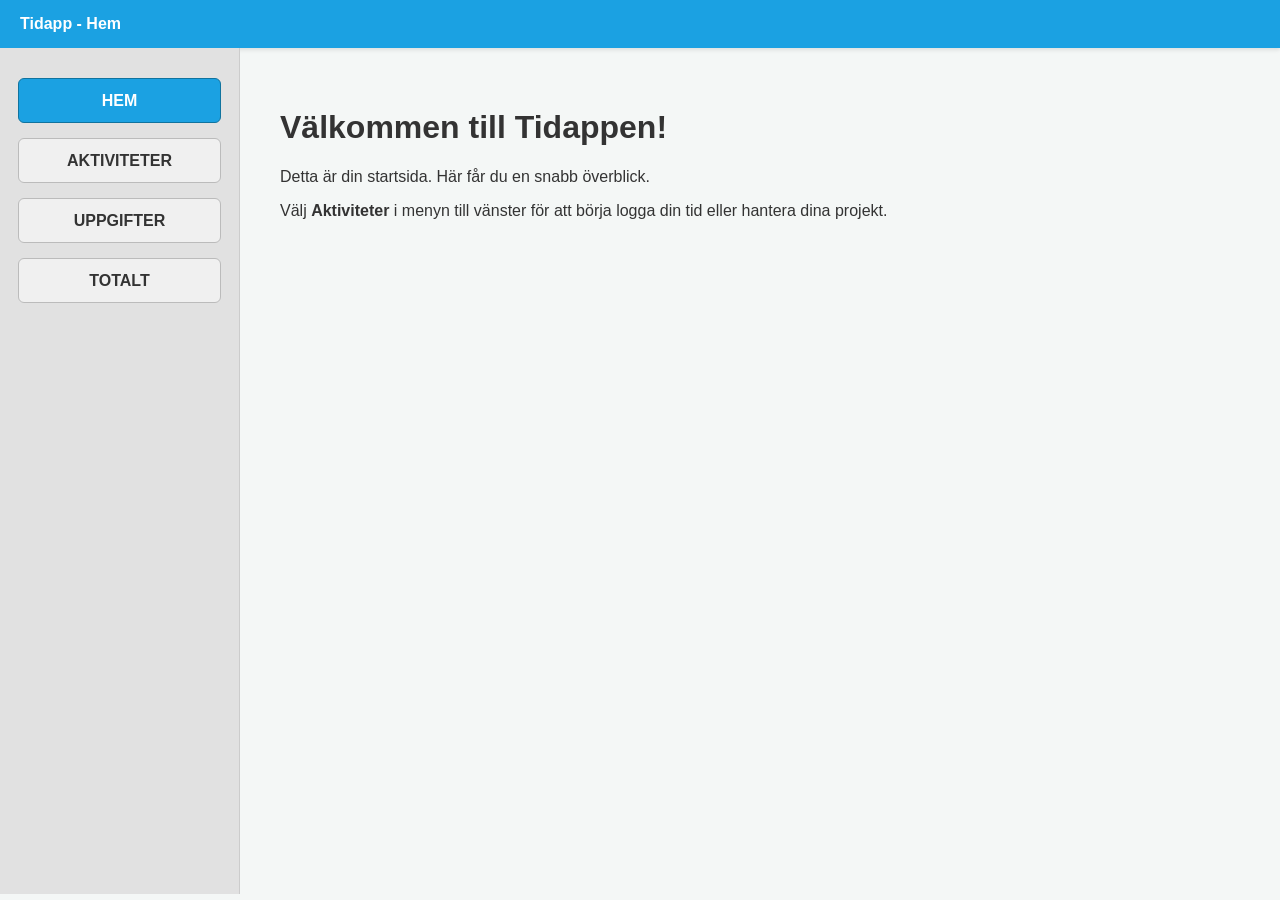
<file: index.html>
<!DOCTYPE html>
<html lang="sv">
<head>
    <meta charset="UTF-8">
    <meta name="viewport" content="width=device-width, initial-scale=1.0">
    <title>Tidapp - Hem</title>
    <link rel="stylesheet" href="css/style.css">
</head>
<body>



<div class="desktop-wrapper">
    <header class="header">Tidapp - Hem</header>




    <div class="main-layout">
        <aside class="sidebar">
            <a href="index.html" class="nav-item active">HEM</a>
            <a href="aktiviteter.html" class="nav-item">AKTIVITETER</a>
            <a href="uppgifter.html" class="nav-item">UPPGIFTER</a>
            <a href="sammanstallning.html" class="nav-item">TOTALT</a>
        </aside>


        <main class="content">
            <h1>Välkommen till Tidappen!</h1>
            <p>Detta är din startsida. Här får du en snabb överblick.</p>
            <p>Välj <strong>Aktiviteter</strong> i menyn till vänster för att börja logga din tid eller hantera dina projekt.</p>
        </main>
    </div>
</div>

<div class="mobile-wrapper">
    <header class="header">Tidapp - Hem</header>

    <div class="mobile-content">
        <h1>Välkommen!</h1>
        <p>Använd menyn längst ner för att navigera.</p>
    </div>



    <footer class="mobile-footer">
        <a href="index.html" class="nav-item active">Hem</a>
        <a href="aktiviteter.html" class="nav-item">Aktiviteter</a>
        <a href="uppgifter.html" class="nav-item">Uppgifter</a>
        <a href="sammanstallning.html" class="nav-item">Totalt</a>
    </footer>


</div>
</body>






</html>
</file>
<file: css/style.css>
/* 1. GRUNDINSTÄLLNINGAR */
html, body {
    height: 100%;
    margin: 0;
    padding: 0;
}

body {
    font-family: "Segoe UI", Roboto, Arial, sans-serif;
    background-color: #f4f7f6;
    color: #333;
    overflow-x: hidden;
}

* {
    box-sizing: border-box;
}

/* 2. HEADERS */
.header, .mobile-header {
    background-color: #1ba1e2;
    color: white;
    padding: 15px 20px;
    font-weight: bold;
    width: 100%;
    display: flex;
    align-items: center;
    justify-content: space-between;
    box-shadow: 0 2px 4px rgba(0,0,0,0.1);
}

/* 3. DATORVY */
@media (min-width: 769px) {
    .mobile-wrapper { display: none; }

    .desktop-wrapper {
        display: flex;
        flex-direction: column;
        width: 100%;
        min-height: 100vh;
    }

    .main-layout {
        display: flex;
        flex: 1;
        height: calc(100vh - 54px);
    }

    .sidebar {
        width: 240px;
        background-color: #e1e1e1;
        display: flex;
        flex-direction: column;
        align-items: center;
        padding-top: 30px;
        border-right: 1px solid #ccc;
    }

    .nav-item {
        display: flex;
        align-items: center;
        justify-content: center;
        width: 85%;
        min-height: 45px;
        margin-bottom: 15px;
        text-decoration: none;
        color: #333;
        background-color: #f0f0f0;
        border: 1px solid #bbb;
        border-radius: 6px;
        font-weight: bold;
        transition: all 0.3s ease;
    }

    .nav-item:hover, .nav-item.active {
        background-color: #1ba1e2;
        color: white;
        border-color: #10739e;
    }

    .content {
        flex: 1;
        padding: 40px;
        overflow-y: auto;
    }

    .log-form {
        margin-top: 0px;
        display: flex;
        flex-direction: row;
        align-items: flex-end;
        gap: 15px;
        background-color: #ffffff;
        padding: 20px;
        border: 1px solid #d1d1d1;
        border-radius: 8px;
        box-shadow: 0 2px 5px rgba(0,0,0,0.05);
        margin-bottom: 25px;
    }

    .input-field {
        display: flex;
        flex-direction: column;
        gap: 5px;
    }

    .input-field input,
    .input-field select {
        padding: 8px;
        border: 1px solid #ccc;
        border-radius: 4px;
        height: 38px;
    }
}

/* 4. MOBILVY — fyller hela skärmen, ingen telefonram */
@media (max-width: 768px) {
    .desktop-wrapper { display: none; }

    .mobile-wrapper {
        display: flex;
        flex-direction: column;
        width: 100%;
        min-height: 100vh;
        background-color: #f8f9fa;
    }

    .mobile-content {
        flex: 1;
        padding: 15px;
        overflow-y: auto;
        /* utrymme för fast footer */
        padding-bottom: 80px;
    }

    .mobile-footer {
        position: fixed;
        bottom: 0;
        left: 0;
        width: 100%;
        height: 60px;
        background-color: #ffffff;
        display: flex;
        justify-content: space-around;
        align-items: center;
        border-top: 1px solid #ccc;
        z-index: 100;
    }

    .mobile-footer .nav-item {
        font-size: 12px;
        color: #333;
        text-decoration: none;
        font-weight: bold;
        padding: 5px;
    }

    .mobile-footer .nav-item.active {
        color: #1ba1e2;
    }

    .add-mobile-btn {
        background: white;
        color: #1ba1e2;
        border: none;
        font-size: 28px;
        font-weight: bold;
        cursor: pointer;
        line-height: 1;
    }

    .log-form,
    .log-form-mobile {
        display: flex;
        flex-direction: column;
        gap: 12px;
        background: white;
        padding: 15px;
        border-radius: 12px;
        margin-bottom: 15px;
    }

    .input-field {
        display: flex;
        flex-direction: column;
        gap: 5px;
    }

    .input-field input,
    .input-field select {
        width: 100%;
        padding: 10px;
        border: 1px solid #ccc;
        border-radius: 6px;
        font-size: 16px; /* förhindrar zoom på iOS */
    }
}

/* 5. ITEMS */
.item, .activity-card {
    background-color: #ffffff;
    border: 1px solid #e1e1e1;
    padding: 15px 25px;
    display: flex;
    justify-content: space-between;
    align-items: center;
    border-radius: 12px;
    margin-top: 12px;
    box-shadow: 0 2px 8px rgba(0,0,0,0.04);
    transition: transform 0.2s ease;
}

.item:hover {
    transform: translateY(-2px);
    box-shadow: 0 4px 12px rgba(0,0,0,0.08);
}

/* 6. KNAPPAR */
.action-buttons {
    display: flex;
    gap: 10px;
}

.btn-outline {
    background: transparent;
    border: 2px solid;
    padding: 7px 16px;
    border-radius: 8px;
    font-size: 13px;
    font-weight: 600;
    cursor: pointer;
    transition: all 0.3s ease;
    text-decoration: none;
    display: inline-flex;
    align-items: center;
    justify-content: center;
}

.btn-dark {
    background-color: #333;
    color: white;
    border: 2px solid #333;
    padding: 7px 16px;
    border-radius: 8px;
    font-size: 13px;
    font-weight: 600;
    cursor: pointer;
    transition: all 0.3s ease;
}

.btn-dark:hover {
    background-color: #555;
    border-color: #555;
}

/* 7. SPARA / AVBRYT */
.save-btn {
    background-color: #60a917;
    color: white;
    border: none;
    padding: 12px 25px;
    border-radius: 8px;
    font-weight: bold;
    cursor: pointer;
    transition: background 0.3s;
    text-decoration: none;
    white-space: nowrap;
}

.save-btn:hover { background-color: #4e8a12; }

.cancel-btn {
    background-color: #888;
    color: white;
    border: none;
    padding: 12px 25px;
    border-radius: 8px;
    font-weight: bold;
    cursor: pointer;
    text-decoration: none;
    transition: background 0.3s;
    display: inline-block;
}

.cancel-btn:hover { background-color: #666; }

/* 8. REDIGERA-VY */
.hidden-section {
    display: none;
    width: 100%;
    margin-top: 30px;
    background: white;
    border: 1px solid #d1d1d1;
    border-radius: 12px;
    padding: 25px;
    box-shadow: 0 8px 25px rgba(0,0,0,0.1);
}

.hidden-section:target {
    display: block !important;
    animation: fadeIn 0.4s ease;
}

@keyframes fadeIn {
    from { opacity: 0; transform: translateY(10px); }
    to   { opacity: 1; transform: translateY(0); }
}

.edit-buttons {
    display: flex;
    gap: 15px;
    margin-top: 25px;
    padding-top: 20px;
    border-top: 1px solid #eee;
    flex-wrap: wrap;
}

/* 9. TABELL-LISTA */
.lista {
    display: flex;
    justify-content: space-between;
    align-items: center;
    padding: 15px 10px;
    border-bottom: 1px solid #eee;
    list-style: none;
    margin: 0;
}

.lista.heading {
    font-weight: 700;
    border-bottom: 2px solid #333;
    color: #555;
    text-transform: uppercase;
    font-size: 12px;
    letter-spacing: 1px;
}

.right { text-align: right; }

/* 10. MOBIL-ANPASSNING FÖR KORT */
@media (max-width: 768px) {
    .item, .activity-card {
        flex-direction: column;
        align-items: flex-start;
        gap: 10px;
    }

    .action-buttons {
        width: 100%;
        justify-content: flex-end;
    }

    .btn-outline {
        padding: 6px 12px;
        font-size: 12px;
    }

    .task-card-mobile {
        background: white;
        border-radius: 10px;
        padding: 12px 15px;
        margin-bottom: 10px;
        border: 1px solid #e1e1e1;
        box-shadow: 0 2px 6px rgba(0,0,0,0.05);
    }

    .task-info {
        margin-bottom: 10px;
    }

    .task-row {
        display: flex;
        justify-content: space-between;
        font-size: 13px;
        color: #666;
        margin-bottom: 4px;
    }

    .task-main {
        font-size: 15px;
        font-weight: bold;
        margin-bottom: 3px;
    }

    .task-desc {
        font-size: 13px;
        color: #555;
    }
}

/* 11. EDIT-FORMULÄR */
.id-text {
    color: #888;
    font-size: 13px;
    display: block;
    margin-bottom: 5px;
}

.edit-id-field {
    flex: 1;
}

.log-form {
    padding-top: 10px;
}

/* Desktop: visa desktop, dölj mobil */
@media (min-width: 600px) {
    .mobile-wrapper {
        display: none;
    }
    .desktop-wrapper {
        display: block;
    }
}

/* Mobil: visa mobil, dölj desktop */
@media (max-width: 599px) {
    .desktop-wrapper {
        display: none;
    }
    .mobile-wrapper {
        display: flex;
        flex-direction: column;
        height: 100vh;
    }
}
</file>
